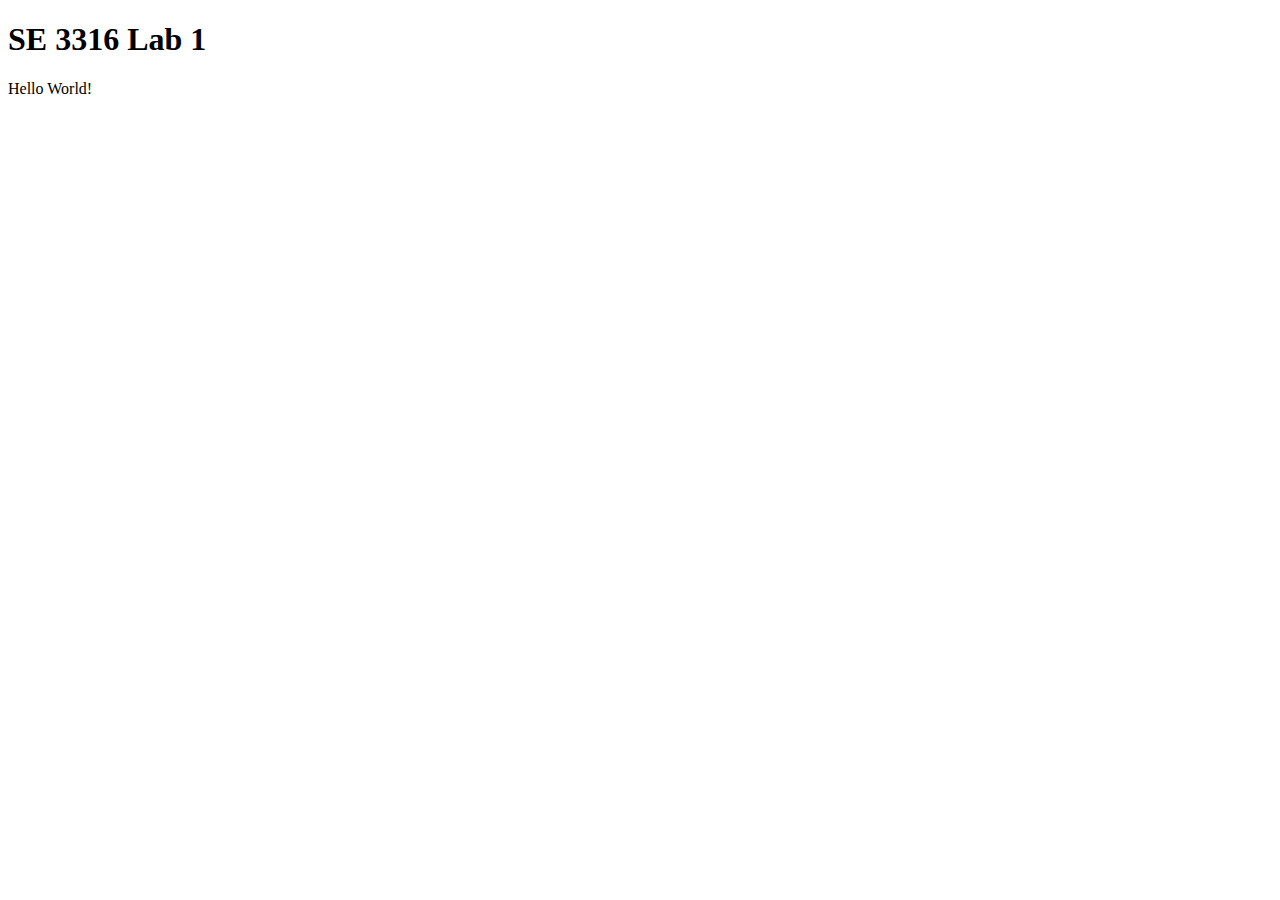
<file: skeleton.html>
<!--Provided skeleton code by the instructor-->
<!DOCTYPE html>
<html lang="en">
<head>
<meta charset="utf-8">
<title>SE 3316 Lab 1</title>
<meta name="description" content="">
<meta name="author" content="">
<link rel="stylesheet" href="">
</head>
<body>
<!-- Place your content here -->
<h1>SE 3316 Lab 1</h1>
<p>Hello World!</p>

<!-- Embedded JavaScript go here -->
</body>
</html>
</file>
